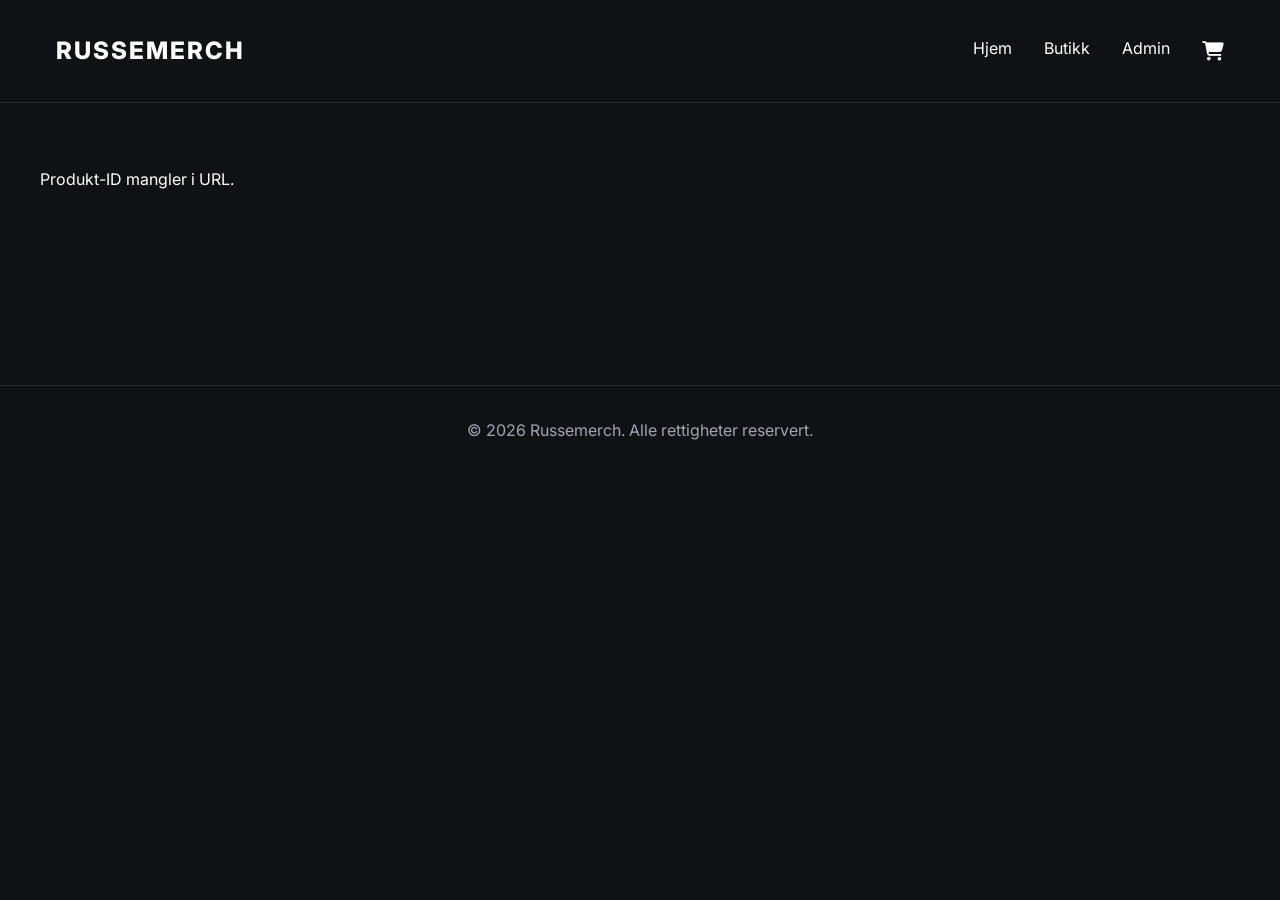
<file: product.html>
<!DOCTYPE html>
<html lang="no">
<head>
    <meta charset="UTF-8">
    <meta name="viewport" content="width=device-width, initial-scale=1.0">
    <title>Produkt - Russemerch</title>
    <link rel="stylesheet" href="styles.css">
    <link rel="stylesheet" href="https://cdnjs.cloudflare.com/ajax/libs/font-awesome/6.4.0/css/all.min.css">
</head>
<body>

    <!-- Header -->
    <header>
        <div class="container nav-container">
            <div class="logo"><a href="index.html">Russemerch</a></div>
            <nav>
                <ul>
                    <li><a href="index.html">Hjem</a></li>
                    <li><a href="shop.html">Butikk</a></li>
                    <li><a href="admin.html">Admin</a></li>
                    <li>
                        <div class="cart" onclick="openCart()" style="cursor: pointer;">
                            <i class="fas fa-shopping-cart"></i>
                            <span id="cart-badge">0</span>
                        </div>
                    </li>
                </ul>
            </nav>
        </div>
    </header>

    <!-- Handlekurv Overlay (Slide-in) -->
    <div id="cart-overlay" class="cart-overlay">
        <div class="cart-sidebar">
            <div class="cart-header">
                <h2>Handlekurv</h2>
                <button class="close-cart" onclick="closeCart()">&times;</button>
            </div>
            <div id="cart-items" class="cart-items">
                <!-- Handlekurv innhold genereres med JS -->
            </div>
            <div class="cart-footer">
                <div class="cart-total">
                    <span>Totalt:</span>
                    <span id="cart-total-price">0 kr</span>
                </div>
                <button class="btn btn-primary btn-checkout">Gå til kasse</button>
            </div>
        </div>
    </div>

    <!-- Product Details Section -->
    <section class="container" style="padding: var(--spacing-lg) 0;">
        <div id="product-detail-container" style="display: flex; flex-wrap: wrap; gap: var(--spacing-lg);">
            <!-- Genereres av JS -->
            <p>Laster produkt...</p>
        </div>
    </section>

    <!-- Footer -->
    <footer>
        <div class="container">
            <p>&copy; 2026 Russemerch. Alle rettigheter reservert.</p>
        </div>
    </footer>

    <!-- Scripts -->
    <script src="data.js"></script>
    <script src="cart.js"></script>
    <script src="product.js"></script>
</body>
</html>
</file>
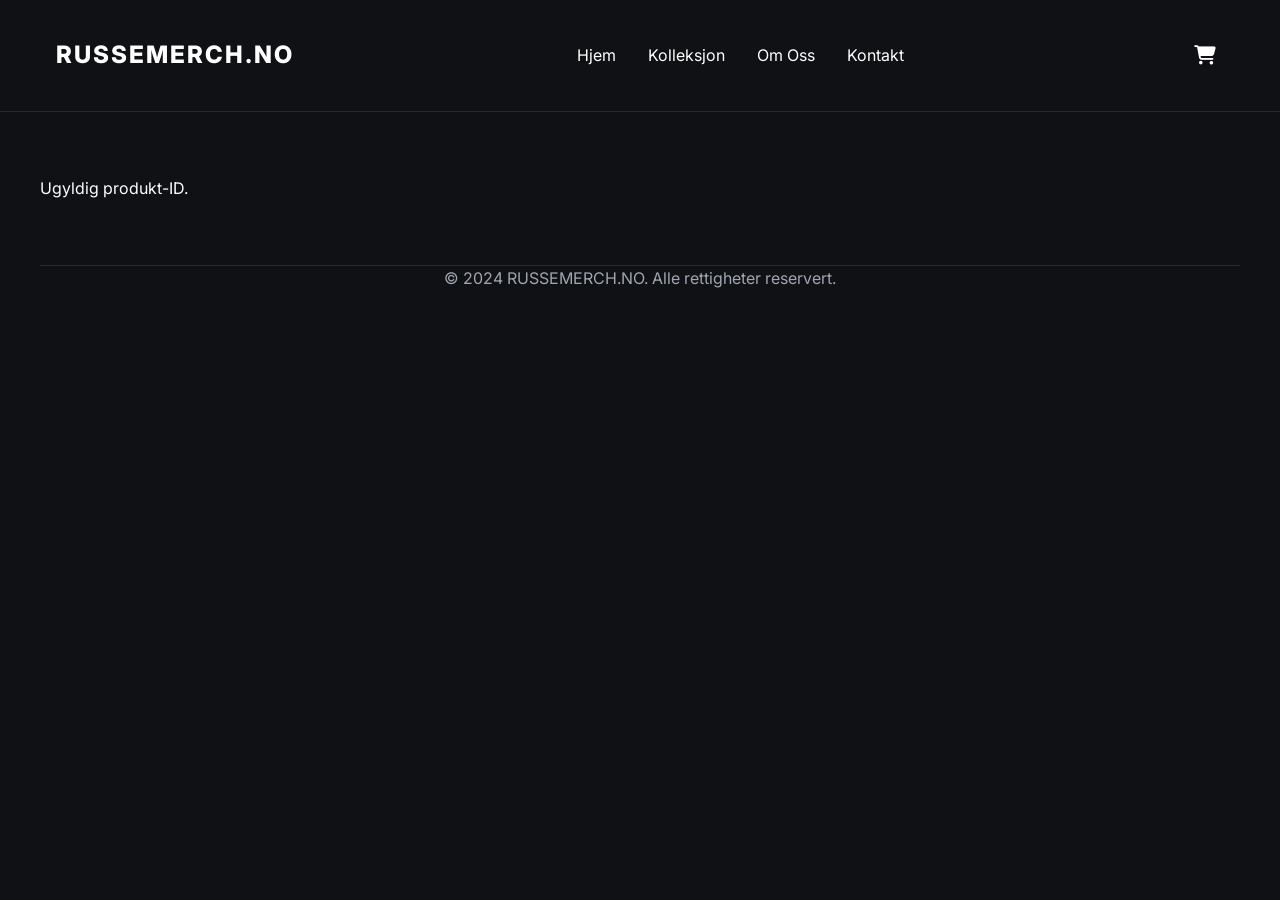
<file: src/product.html>
<!DOCTYPE html>
<html lang="no">
<head>
    <meta charset="UTF-8">
    <meta name="viewport" content="width=device-width, initial-scale=1.0">
    <title>Produkt - Premium Russemerch</title>
    <link rel="stylesheet" href="styles.css">
    <!-- Bruker FontAwesome for ikoner -->
    <link rel="stylesheet" href="https://cdnjs.cloudflare.com/ajax/libs/font-awesome/6.4.0/css/all.min.css">
</head>
<body>

    <header>
        <div class="container nav-container">
            <div class="logo">RUSSEMERCH.NO</div>
            <nav>
                <ul>
                    <li><a href="index.html">Hjem</a></li>
                    <li><a href="shop.html">Kolleksjon</a></li>
                    <li><a href="#">Om Oss</a></li>
                    <li><a href="#">Kontakt</a></li>
                </ul>
            </nav>
            <div class="cart">
                <a href="#" onclick="openCart(); return false;">
                    <i class="fa-solid fa-cart-shopping"></i>
                    <span id="cart-badge">0</span>
                </a>
            </div>
        </div>
    </header>

    <!-- Handlekurv Overlay -->
    <div class="cart-overlay" id="cart-overlay">
        <div class="cart-sidebar">
            <div class="cart-header">
                <h2>Din Handlekurv</h2>
                <button class="close-cart" onclick="closeCart()">&times;</button>
            </div>
            <div class="cart-items" id="cart-items">
                <!-- Produkter injiseres her -->
            </div>
            <div class="cart-footer">
                <div class="cart-total">
                    <span>Totalt:</span>
                    <span id="cart-total-price">0 kr</span>
                </div>
                <button class="btn btn-primary btn-checkout">Gå til kasse</button>
            </div>
        </div>
    </div>

    <main class="container" style="padding: var(--spacing-lg) 0;">
        <div id="product-details-container" class="product-details-layout">
            <!-- Innhold populeres via product.js -->
        </div>
    </main>

    <footer class="container">
        <p>&copy; 2024 RUSSEMERCH.NO. Alle rettigheter reservert.</p>
    </footer>

    <!-- Laster inn data, handlekurv og product script -->
    <script src="data.js"></script>
    <script src="cart.js"></script>
    <script src="product.js"></script>
</body>
</html>
</file>
<file: styles.css>
@import url('https://fonts.googleapis.com/css2?family=Inter:wght@400;500;700;800&display=swap');

:root {
  /* Farger */
  --bg-color: #0f1115; /* Dyp mørkegrå/svart */
  --bg-surface: #1a1d24; /* Litt lysere for kort etc. */
  --text-primary: #ffffff; /* Ren hvit */
  --text-secondary: #a0a5b1; /* Grå for undertitler og mindre tekst */
  --accent-color: #e63946; /* Rød aksentfarge for kjøpsknapper etc */
  --accent-hover: #f94144; /* Litt lysere ved hover */

  /* Typografi */
  --font-family: 'Inter', sans-serif;

  /* Avstander */
  --spacing-xs: 0.5rem;
  --spacing-sm: 1rem;
  --spacing-md: 2rem;
  --spacing-lg: 4rem;
  --spacing-xl: 8rem;

  /* Andre */
  --border-radius: 8px;
  --transition-speed: 0.3s;
}

/* Global Reset */
* {
  margin: 0;
  padding: 0;
  box-sizing: border-box;
}

body {
  font-family: var(--font-family);
  background-color: var(--bg-color);
  color: var(--text-primary);
  line-height: 1.6;
  -webkit-font-smoothing: antialiased;
}

/* Typografi */
h1, h2, h3, h4, h5, h6 {
  font-weight: 800;
  line-height: 1.2;
}

a {
  color: var(--text-primary);
  text-decoration: none;
  transition: color var(--transition-speed) ease;
}

a:hover {
  color: var(--accent-color);
}

/* Knapper */
.btn {
  display: inline-block;
  padding: 0.8rem 2rem;
  font-weight: 600;
  text-transform: uppercase;
  letter-spacing: 1px;
  border-radius: var(--border-radius);
  cursor: pointer;
  border: none;
  transition: all var(--transition-speed) ease;
}

.btn-primary {
  background-color: var(--accent-color);
  color: var(--text-primary);
}

.btn-primary:hover {
  background-color: var(--accent-hover);
  transform: translateY(-2px);
  box-shadow: 0 4px 12px rgba(230, 57, 70, 0.4);
}

.btn-secondary {
  background-color: transparent;
  color: var(--text-primary);
  border: 2px solid var(--text-primary);
}

.btn-secondary:hover {
  background-color: var(--text-primary);
  color: var(--bg-color);
}

/* Layout */
.container {
  max-width: 1200px;
  margin: 0 auto;
  padding: 0 var(--spacing-sm);
}

/* Header */
header {
  padding: var(--spacing-md) 0;
  border-bottom: 1px solid rgba(255, 255, 255, 0.1);
}

.nav-container {
  display: flex;
  justify-content: space-between;
  align-items: center;
}

.logo {
  font-size: 1.5rem;
  font-weight: 800;
  letter-spacing: 2px;
  text-transform: uppercase;
}

nav ul {
  list-style: none;
  display: flex;
  gap: var(--spacing-md);
}

/* Hero Section */
.hero {
  padding: var(--spacing-xl) 0;
  text-align: center;
  display: flex;
  flex-direction: column;
  align-items: center;
  justify-content: center;
  min-height: 70vh;
}

.hero h1 {
  font-size: 4rem;
  margin-bottom: var(--spacing-sm);
  text-transform: uppercase;
}

.hero p {
  font-size: 1.2rem;
  color: var(--text-secondary);
  max-width: 600px;
  margin-bottom: var(--spacing-md);
}

.hero-buttons {
  display: flex;
  gap: var(--spacing-sm);
}

/* Trust Section */
.trust-section {
  display: flex;
  justify-content: center;
  gap: var(--spacing-lg);
  padding: var(--spacing-md) 0;
  border-top: 1px solid rgba(255, 255, 255, 0.1);
  border-bottom: 1px solid rgba(255, 255, 255, 0.1);
  margin-bottom: var(--spacing-xl);
}

.trust-item {
  display: flex;
  align-items: center;
  gap: var(--spacing-xs);
  color: var(--text-secondary);
  font-weight: 500;
}

.trust-item i {
  color: var(--text-primary);
  font-size: 1.2rem;
}

/* Featured Products */
.featured {
  padding: var(--spacing-lg) 0;
}

.featured h2 {
  font-size: 2.5rem;
  margin-bottom: var(--spacing-md);
  text-align: center;
  text-transform: uppercase;
}

.product-grid {
  display: grid;
  grid-template-columns: repeat(auto-fit, minmax(300px, 1fr));
  gap: var(--spacing-md);
}

/* Product Card */
.product-card {
  background-color: var(--bg-surface);
  border-radius: var(--border-radius);
  overflow: hidden;
  transition: transform var(--transition-speed) ease;
}

.product-card:hover {
  transform: translateY(-5px);
}

.product-image {
  width: 100%;
  height: 400px;
  object-fit: cover;
  display: block;
}

.product-info {
  padding: var(--spacing-sm);
  display: flex;
  flex-direction: column;
  gap: var(--spacing-xs);
}

.product-category {
  font-size: 0.8rem;
  color: var(--text-secondary);
  text-transform: uppercase;
  letter-spacing: 1px;
}

.product-title {
  font-size: 1.2rem;
  font-weight: 700;
}

.product-price {
  font-size: 1.1rem;
  font-weight: 500;
  color: var(--text-secondary);
}

.product-card .btn {
  width: 100%;
  text-align: center;
  margin-top: var(--spacing-xs);
  padding: 0.6rem;
}

/* Footer */
footer {
  text-align: center;
  padding: var(--spacing-md) 0;
  margin-top: var(--spacing-xl);
  border-top: 1px solid rgba(255, 255, 255, 0.1);
  color: var(--text-secondary);
}

/* Responsive */
@media (max-width: 768px) {
  .hero h1 {
    font-size: 2.5rem;
  }

  .trust-section {
    flex-direction: column;
    align-items: center;
    gap: var(--spacing-sm);
  }

  .nav-container {
    flex-direction: column;
    gap: var(--spacing-sm);
  }

  nav ul {
    flex-wrap: wrap;
    justify-content: center;
  }
}

/* Butikkside - Filtrering */
.filter-container {
  display: flex;
  justify-content: center;
  gap: var(--spacing-sm);
  margin-bottom: var(--spacing-md);
  flex-wrap: wrap;
}

.filter-btn {
  background-color: transparent;
  color: var(--text-primary);
  border: 1px solid var(--text-secondary);
  padding: 0.5rem 1.5rem;
  border-radius: 20px;
  cursor: pointer;
  transition: all var(--transition-speed) ease;
  font-weight: 500;
}

.filter-btn:hover, .filter-btn.active {
  background-color: var(--accent-color);
  border-color: var(--accent-color);
}

.shop-header {
  padding: var(--spacing-lg) 0 var(--spacing-sm) 0;
  text-align: center;
}

.shop-header h1 {
  font-size: 3rem;
  text-transform: uppercase;
  margin-bottom: var(--spacing-sm);
}

/* Handlekurv Ikon og Badge */
.cart {
  position: relative;
  font-size: 1.2rem;
}

.cart a {
  display: block;
  padding: 0.5rem;
}

#cart-badge {
  position: absolute;
  top: 0;
  right: -5px;
  background-color: var(--accent-color);
  color: white;
  font-size: 0.7rem;
  font-weight: 700;
  width: 18px;
  height: 18px;
  border-radius: 50%;
  display: flex;
  align-items: center;
  justify-content: center;
  opacity: 0;
  transition: opacity var(--transition-speed) ease;
}

#cart-badge.visible {
  opacity: 1;
}

/* Slide-in Handlekurv */
.cart-overlay {
  position: fixed;
  top: 0;
  left: 0;
  width: 100%;
  height: 100%;
  background-color: rgba(0, 0, 0, 0.7);
  z-index: 1000;
  opacity: 0;
  visibility: hidden;
  transition: all var(--transition-speed) ease;
}

.cart-overlay.open {
  opacity: 1;
  visibility: visible;
}

.cart-sidebar {
  position: fixed;
  top: 0;
  right: -400px;
  width: 400px;
  max-width: 100%;
  height: 100%;
  background-color: var(--bg-surface);
  z-index: 1001;
  box-shadow: -5px 0 15px rgba(0,0,0,0.5);
  display: flex;
  flex-direction: column;
  transition: right var(--transition-speed) ease;
}

.cart-overlay.open .cart-sidebar {
  right: 0;
}

.cart-header {
  display: flex;
  justify-content: space-between;
  align-items: center;
  padding: var(--spacing-md);
  border-bottom: 1px solid rgba(255, 255, 255, 0.1);
}

.cart-header h2 {
  font-size: 1.5rem;
  text-transform: uppercase;
}

.close-cart {
  background: none;
  border: none;
  color: var(--text-secondary);
  font-size: 1.5rem;
  cursor: pointer;
  transition: color var(--transition-speed);
}

.close-cart:hover {
  color: var(--accent-color);
}

.cart-items {
  flex-grow: 1;
  overflow-y: auto;
  padding: var(--spacing-md);
  display: flex;
  flex-direction: column;
  gap: var(--spacing-sm);
}

.cart-item {
  display: flex;
  gap: var(--spacing-sm);
  background-color: var(--bg-color);
  padding: var(--spacing-xs);
  border-radius: var(--border-radius);
  align-items: center;
}

.cart-item-img {
  width: 70px;
  height: 70px;
  object-fit: cover;
  border-radius: 4px;
}

.cart-item-info {
  flex-grow: 1;
}

.cart-item-title {
  font-weight: 700;
  font-size: 0.9rem;
  margin-bottom: 5px;
}

.cart-item-price {
  color: var(--text-secondary);
  font-size: 0.9rem;
}

.cart-item-controls {
  display: flex;
  align-items: center;
  gap: 10px;
  margin-top: 5px;
}

.qty-btn {
  background-color: var(--bg-surface);
  border: 1px solid var(--text-secondary);
  color: var(--text-primary);
  width: 24px;
  height: 24px;
  border-radius: 4px;
  cursor: pointer;
  display: flex;
  align-items: center;
  justify-content: center;
}

.qty-btn:hover {
  background-color: var(--text-secondary);
}

.remove-item {
  color: var(--accent-color);
  background: none;
  border: none;
  cursor: pointer;
  font-size: 0.8rem;
  margin-left: auto;
  padding: 5px;
}

.remove-item:hover {
  text-decoration: underline;
}

.cart-footer {
  padding: var(--spacing-md);
  border-top: 1px solid rgba(255, 255, 255, 0.1);
}

.cart-total {
  display: flex;
  justify-content: space-between;
  font-size: 1.2rem;
  font-weight: 700;
  margin-bottom: var(--spacing-md);
}

.btn-checkout {
  width: 100%;
  text-align: center;
}

.empty-cart-msg {
  text-align: center;
  color: var(--text-secondary);
  margin-top: var(--spacing-lg);
}

@media (max-width: 480px) {
  .cart-sidebar {
    width: 100%;
  }
}
</file>
<file: src/styles.css>
@import url('https://fonts.googleapis.com/css2?family=Inter:wght@400;500;700;800&display=swap');

:root {
  /* Farger */
  --bg-color: #0f1115; /* Dyp mørkegrå/svart */
  --bg-surface: #1a1d24; /* Litt lysere for kort etc. */
  --text-primary: #ffffff; /* Ren hvit */
  --text-secondary: #a0a5b1; /* Grå for undertitler og mindre tekst */
  --accent-color: #e63946; /* Rød aksentfarge for kjøpsknapper etc */
  --accent-hover: #f94144; /* Litt lysere ved hover */

  /* Typografi */
  --font-family: 'Inter', sans-serif;

  /* Avstander */
  --spacing-xs: 0.5rem;
  --spacing-sm: 1rem;
  --spacing-md: 2rem;
  --spacing-lg: 4rem;
  --spacing-xl: 8rem;

  /* Andre */
  --border-radius: 8px;
  --transition-speed: 0.3s;
}

/* Global Reset */
* {
  margin: 0;
  padding: 0;
  box-sizing: border-box;
}

body {
  font-family: var(--font-family);
  background-color: var(--bg-color);
  color: var(--text-primary);
  line-height: 1.6;
  -webkit-font-smoothing: antialiased;
}

/* Typografi */
h1, h2, h3, h4, h5, h6 {
  font-weight: 800;
  line-height: 1.2;
}

a {
  color: var(--text-primary);
  text-decoration: none;
  transition: color var(--transition-speed) ease;
}

a:hover {
  color: var(--accent-color);
}

/* Knapper */
.btn {
  display: inline-block;
  padding: 0.8rem 2rem;
  font-weight: 600;
  text-transform: uppercase;
  letter-spacing: 1px;
  border-radius: var(--border-radius);
  cursor: pointer;
  border: none;
  transition: all var(--transition-speed) ease;
}

.btn-primary {
  background-color: var(--accent-color);
  color: var(--text-primary);
}

.btn-primary:hover {
  background-color: var(--accent-hover);
  transform: translateY(-2px);
  box-shadow: 0 4px 12px rgba(230, 57, 70, 0.4);
}

.btn-secondary {
  background-color: transparent;
  color: var(--text-primary);
  border: 2px solid var(--text-primary);
}

.btn-secondary:hover {
  background-color: var(--text-primary);
  color: var(--bg-color);
}

/* Layout */
.container {
  max-width: 1200px;
  margin: 0 auto;
  padding: 0 var(--spacing-sm);
}

/* Header */
header {
  padding: var(--spacing-md) 0;
  border-bottom: 1px solid rgba(255, 255, 255, 0.1);
}

.nav-container {
  display: flex;
  justify-content: space-between;
  align-items: center;
}

.logo {
  font-size: 1.5rem;
  font-weight: 800;
  letter-spacing: 2px;
  text-transform: uppercase;
}

nav ul {
  list-style: none;
  display: flex;
  gap: var(--spacing-md);
}

/* Hero Section */
.hero {
  padding: var(--spacing-xl) 0;
  text-align: center;
  display: flex;
  flex-direction: column;
  align-items: center;
  justify-content: center;
  min-height: 70vh;
}

.hero h1 {
  font-size: 4rem;
  margin-bottom: var(--spacing-sm);
  text-transform: uppercase;
}

.hero p {
  font-size: 1.2rem;
  color: var(--text-secondary);
  max-width: 600px;
  margin-bottom: var(--spacing-md);
}

.hero-buttons {
  display: flex;
  gap: var(--spacing-sm);
}

/* Trust Section */
.trust-section {
  display: flex;
  justify-content: center;
  gap: var(--spacing-lg);
  padding: var(--spacing-md) 0;
  border-top: 1px solid rgba(255, 255, 255, 0.1);
  border-bottom: 1px solid rgba(255, 255, 255, 0.1);
  margin-bottom: var(--spacing-xl);
}

.trust-item {
  display: flex;
  align-items: center;
  gap: var(--spacing-xs);
  color: var(--text-secondary);
  font-weight: 500;
}

.trust-item i {
  color: var(--text-primary);
  font-size: 1.2rem;
}

/* Featured Products */
.featured {
  padding: var(--spacing-lg) 0;
}

.featured h2 {
  font-size: 2.5rem;
  margin-bottom: var(--spacing-md);
  text-align: center;
  text-transform: uppercase;
}

.product-grid {
  display: grid;
  grid-template-columns: repeat(auto-fit, minmax(300px, 1fr));
  gap: var(--spacing-md);
}

/* Product Card */
.product-card {
  background-color: var(--bg-surface);
  border-radius: var(--border-radius);
  overflow: hidden;
  transition: transform var(--transition-speed) ease;
}

.product-card:hover {
  transform: translateY(-5px);
}

.product-image {
  width: 100%;
  height: 400px;
  object-fit: cover;
  display: block;
}

.product-info {
  padding: var(--spacing-sm);
  display: flex;
  flex-direction: column;
  gap: var(--spacing-xs);
}

.product-category {
  font-size: 0.8rem;
  color: var(--text-secondary);
  text-transform: uppercase;
  letter-spacing: 1px;
}

.product-title {
  font-size: 1.2rem;
  font-weight: 700;
}

.product-price {
  font-size: 1.1rem;
  font-weight: 500;
  color: var(--text-secondary);
}

.product-card .btn {
  width: 100%;
  text-align: center;
  margin-top: var(--spacing-xs);
  padding: 0.6rem;
}

/* Footer */
footer {
  text-align: center;
  padding: var(--spacing-md) 0;
  margin-top: var(--spacing-xl);
  border-top: 1px solid rgba(255, 255, 255, 0.1);
  color: var(--text-secondary);
}

/* Responsive */
@media (max-width: 768px) {
  .hero h1 {
    font-size: 2.5rem;
  }

  .trust-section {
    flex-direction: column;
    align-items: center;
    gap: var(--spacing-sm);
  }

  .nav-container {
    flex-direction: column;
    gap: var(--spacing-sm);
  }

  nav ul {
    flex-wrap: wrap;
    justify-content: center;
  }
}

/* Butikkside - Filtrering */
.filter-container {
  display: flex;
  justify-content: center;
  gap: var(--spacing-sm);
  margin-bottom: var(--spacing-md);
  flex-wrap: wrap;
}

.filter-btn {
  background-color: transparent;
  color: var(--text-primary);
  border: 1px solid var(--text-secondary);
  padding: 0.5rem 1.5rem;
  border-radius: 20px;
  cursor: pointer;
  transition: all var(--transition-speed) ease;
  font-weight: 500;
}

.filter-btn:hover, .filter-btn.active {
  background-color: var(--accent-color);
  border-color: var(--accent-color);
}

.shop-header {
  padding: var(--spacing-lg) 0 var(--spacing-sm) 0;
  text-align: center;
}

.shop-header h1 {
  font-size: 3rem;
  text-transform: uppercase;
  margin-bottom: var(--spacing-sm);
}

/* Handlekurv Ikon og Badge */
.cart {
  position: relative;
  font-size: 1.2rem;
}

.cart a {
  display: block;
  padding: 0.5rem;
}

#cart-badge {
  position: absolute;
  top: 0;
  right: -5px;
  background-color: var(--accent-color);
  color: white;
  font-size: 0.7rem;
  font-weight: 700;
  width: 18px;
  height: 18px;
  border-radius: 50%;
  display: flex;
  align-items: center;
  justify-content: center;
  opacity: 0;
  transition: opacity var(--transition-speed) ease;
}

#cart-badge.visible {
  opacity: 1;
}

/* Slide-in Handlekurv */
.cart-overlay {
  position: fixed;
  top: 0;
  left: 0;
  width: 100%;
  height: 100%;
  background-color: rgba(0, 0, 0, 0.7);
  z-index: 1000;
  opacity: 0;
  visibility: hidden;
  transition: all var(--transition-speed) ease;
}

.cart-overlay.open {
  opacity: 1;
  visibility: visible;
}

.cart-sidebar {
  position: fixed;
  top: 0;
  right: -400px;
  width: 400px;
  max-width: 100%;
  height: 100%;
  background-color: var(--bg-surface);
  z-index: 1001;
  box-shadow: -5px 0 15px rgba(0,0,0,0.5);
  display: flex;
  flex-direction: column;
  transition: right var(--transition-speed) ease;
}

.cart-overlay.open .cart-sidebar {
  right: 0;
}

.cart-header {
  display: flex;
  justify-content: space-between;
  align-items: center;
  padding: var(--spacing-md);
  border-bottom: 1px solid rgba(255, 255, 255, 0.1);
}

.cart-header h2 {
  font-size: 1.5rem;
  text-transform: uppercase;
}

.close-cart {
  background: none;
  border: none;
  color: var(--text-secondary);
  font-size: 1.5rem;
  cursor: pointer;
  transition: color var(--transition-speed);
}

.close-cart:hover {
  color: var(--accent-color);
}

.cart-items {
  flex-grow: 1;
  overflow-y: auto;
  padding: var(--spacing-md);
  display: flex;
  flex-direction: column;
  gap: var(--spacing-sm);
}

.cart-item {
  display: flex;
  gap: var(--spacing-sm);
  background-color: var(--bg-color);
  padding: var(--spacing-xs);
  border-radius: var(--border-radius);
  align-items: center;
}

.cart-item-img {
  width: 70px;
  height: 70px;
  object-fit: cover;
  border-radius: 4px;
}

.cart-item-info {
  flex-grow: 1;
}

.cart-item-title {
  font-weight: 700;
  font-size: 0.9rem;
  margin-bottom: 5px;
}

.cart-item-price {
  color: var(--text-secondary);
  font-size: 0.9rem;
}

.cart-item-controls {
  display: flex;
  align-items: center;
  gap: 10px;
  margin-top: 5px;
}

.qty-btn {
  background-color: var(--bg-surface);
  border: 1px solid var(--text-secondary);
  color: var(--text-primary);
  width: 24px;
  height: 24px;
  border-radius: 4px;
  cursor: pointer;
  display: flex;
  align-items: center;
  justify-content: center;
}

.qty-btn:hover {
  background-color: var(--text-secondary);
}

.remove-item {
  color: var(--accent-color);
  background: none;
  border: none;
  cursor: pointer;
  font-size: 0.8rem;
  margin-left: auto;
  padding: 5px;
}

.remove-item:hover {
  text-decoration: underline;
}

.cart-footer {
  padding: var(--spacing-md);
  border-top: 1px solid rgba(255, 255, 255, 0.1);
}

.cart-total {
  display: flex;
  justify-content: space-between;
  font-size: 1.2rem;
  font-weight: 700;
  margin-bottom: var(--spacing-md);
}

.btn-checkout {
  width: 100%;
  text-align: center;
}

.empty-cart-msg {
  text-align: center;
  color: var(--text-secondary);
  margin-top: var(--spacing-lg);
}

@media (max-width: 480px) {
  .cart-sidebar {
    width: 100%;
  }
}

/* Produktside (product.html) */
.product-details-layout {
  display: flex;
  flex-direction: column;
  gap: var(--spacing-md);
}

@media (min-width: 768px) {
  .product-details-layout {
    flex-direction: row;
    gap: var(--spacing-lg);
  }
}

.product-detail-image-wrapper {
  flex: 1;
}

.product-detail-image {
  width: 100%;
  max-width: 500px;
  height: auto;
  border-radius: var(--border-radius);
  object-fit: cover;
  display: block;
}

.product-detail-info {
  flex: 1;
  display: flex;
  flex-direction: column;
  gap: var(--spacing-sm);
}

.product-detail-category {
  color: var(--accent-color);
  text-transform: uppercase;
  font-weight: 700;
  letter-spacing: 1px;
}

.product-detail-title {
  font-size: 2.5rem;
  line-height: 1.1;
}

.product-detail-price {
  font-size: 1.5rem;
  font-weight: 500;
  color: var(--text-secondary);
}

.product-detail-description {
  color: var(--text-secondary);
  line-height: 1.8;
  margin-top: var(--spacing-xs);
  margin-bottom: var(--spacing-xs);
}

.product-options {
  margin-top: var(--spacing-sm);
  margin-bottom: var(--spacing-sm);
}

.product-options label {
  display: block;
  margin-bottom: 5px;
  font-weight: 700;
}

.product-size-select {
  width: 100%;
  max-width: 300px;
  padding: 0.8rem;
  background-color: var(--bg-surface);
  color: var(--text-primary);
  border: 1px solid var(--text-secondary);
  border-radius: var(--border-radius);
  font-family: var(--font-family);
  font-size: 1rem;
}

/* Admin Panel */
.admin-layout {
  display: flex;
  flex-direction: column;
  gap: var(--spacing-lg);
  margin-top: var(--spacing-md);
  margin-bottom: var(--spacing-xl);
}

@media (min-width: 768px) {
  .admin-layout {
    flex-direction: row;
  }
}

.admin-form-container {
  flex: 1;
  background-color: var(--bg-surface);
  padding: var(--spacing-md);
  border-radius: var(--border-radius);
}

.admin-list-container {
  flex: 1;
}

.form-group {
  margin-bottom: var(--spacing-sm);
}

.form-group label {
  display: block;
  margin-bottom: 5px;
  font-weight: 500;
  color: var(--text-secondary);
}

.form-control {
  width: 100%;
  padding: 0.8rem;
  background-color: var(--bg-color);
  border: 1px solid rgba(255, 255, 255, 0.1);
  color: var(--text-primary);
  border-radius: 4px;
  font-family: var(--font-family);
}

.form-control:focus {
  outline: none;
  border-color: var(--accent-color);
}

.checkbox-group {
  display: flex;
  gap: 15px;
  flex-wrap: wrap;
}

.checkbox-group label {
  display: flex;
  align-items: center;
  gap: 5px;
  cursor: pointer;
  color: var(--text-primary);
  font-weight: normal;
}

.admin-list {
  display: flex;
  flex-direction: column;
  gap: 10px;
}

.admin-list-item {
  display: flex;
  align-items: center;
  gap: 15px;
  background-color: var(--bg-surface);
  padding: 10px;
  border-radius: 4px;
}

.admin-list-img {
  width: 50px;
  height: 50px;
  object-fit: cover;
  border-radius: 4px;
}

.admin-list-info {
  flex: 1;
}

.admin-list-title {
  font-weight: 700;
}

.admin-list-meta {
  font-size: 0.8rem;
  color: var(--text-secondary);
}
</file>
